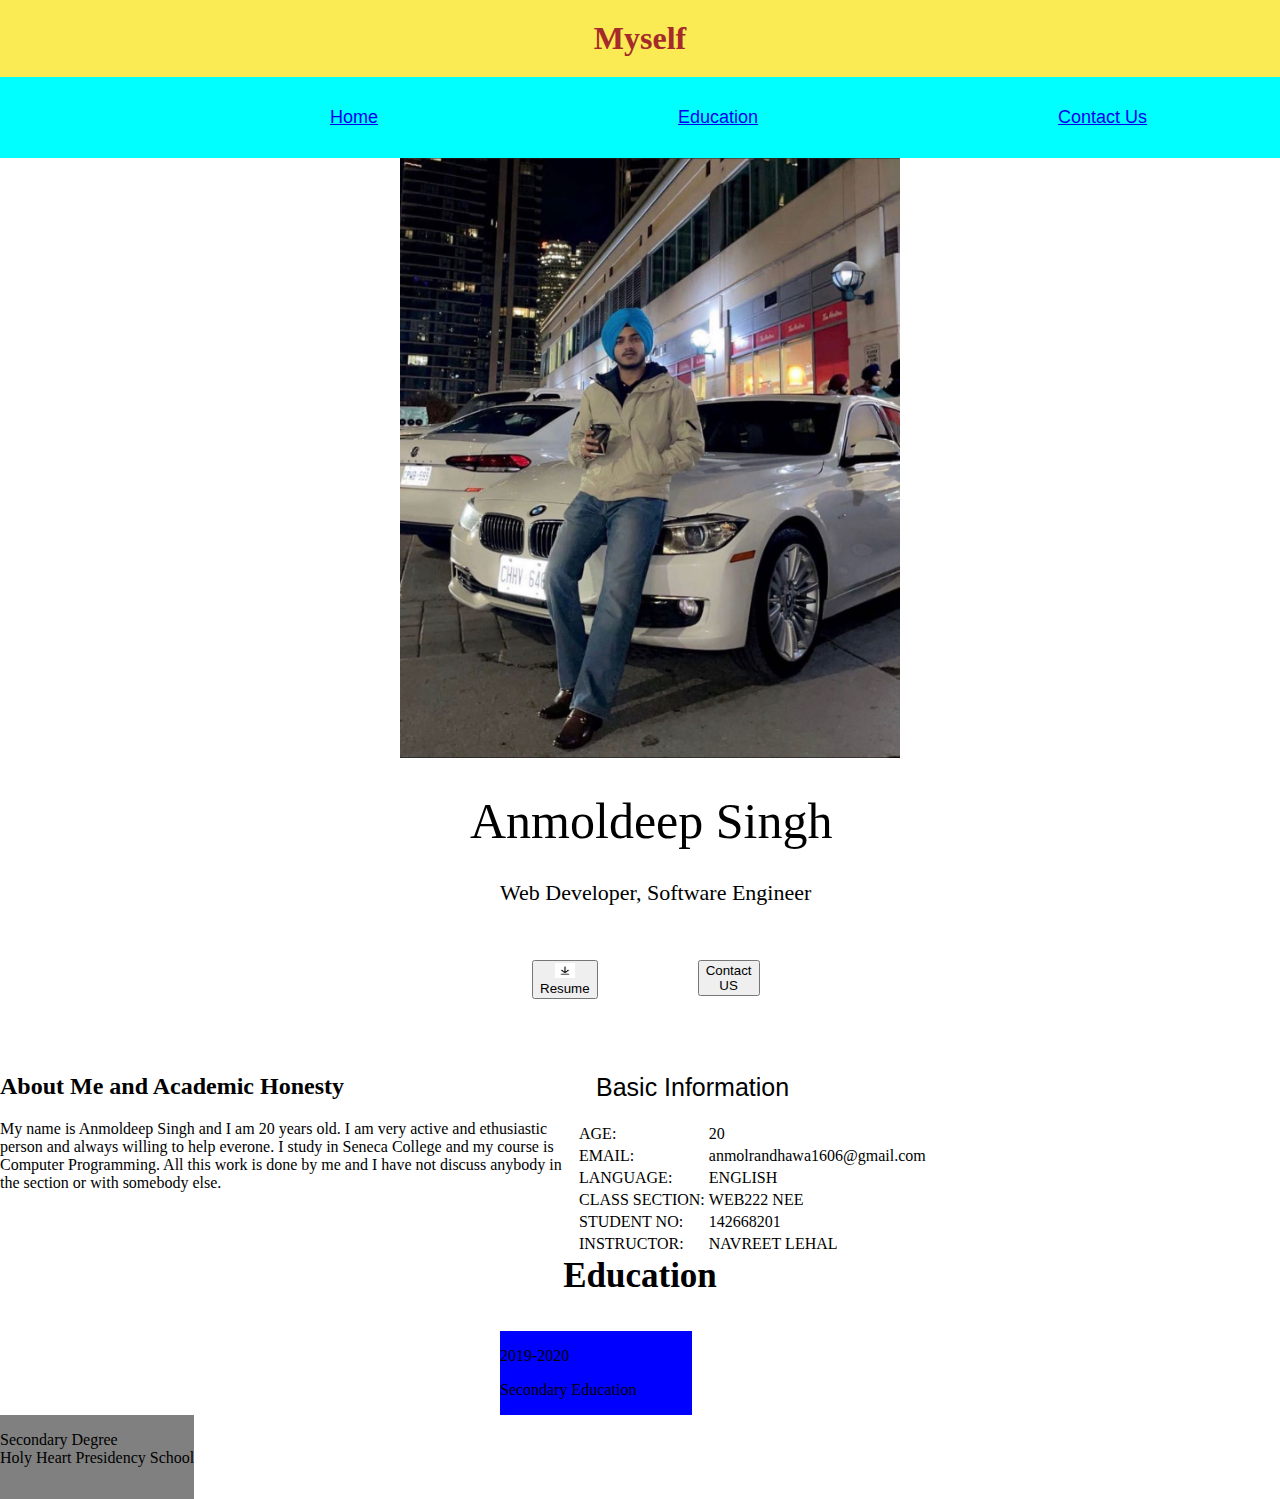
<file: index.html>
<!DOCTYPE html>
<html lang="en">
<head>
    <meta charset="UTF-8">
    <meta http-equiv="X-UA-Compatible" content="IE=edge">
    <meta name="viewport" content="width=device-width, initial-scale=1.0">
    <title>My Site</title>
    <link rel="stylesheet" href= "my.css" type="text/css"/>
</head>
<body>
    <h1 style="text-align: center; color: brown;">Myself</h1>
 
    
    <header class="head">
        <div style="margin-right: 300px; margin-left: 300px;">
        <a target="new"  href="index.html">Home</a> 
    </div >
    <div style="margin-right: 300px;">
        <a target="new" href="about.html">Education </a>
    </div>
         <a target="new" href="honesty.html">Contact Us</a>
       
    </header>
<figure class="fig">
    <div>
        <img width ="500" height="600" src="img_2.jpg" alt="Myself">
        <figcaption class="picture"> Anmoldeep Singh</figcaption>
        <p class="para">Web Developer, Software Engineer</p>
    </div>
<section class="button">
    <div class="button1">
        <a href="./web Resume.pdf" download><button type="button" ><img width ="20" height="15" src="download.jpg" alt="icon">
    Resume</button></a>
    </div>
    <div class="button2">
        <button type="button" >
            Contact US</button>
    </div>
</section>
</figure>
<section>
<div class="txt">
    <h2>About Me and Academic Honesty</h2>
<p >
    My name is Anmoldeep Singh and I am 20 years old. I am very active and ethusiastic person and always willing to help everone.
    I study in Seneca College and my course is Computer Programming. All this work is done by me and I have not discuss anybody in the section or 
    with somebody else.
</p> </div>
<div class="tbh">
<table >
    <caption class="table">
        Basic Information</caption>
  
    <tr >
      <td>AGE:</td>
      <td>20 </td>
    </tr>
  
  <tr>
    <td>EMAIL: </td>
    <td>anmolrandhawa1606@gmail.com</td>
  </tr>
  <tr>
        <td>LANGUAGE:</td>
      <td>ENGLISH</td>
    </tr>
    <tr><td> CLASS SECTION: </td>
        <td> WEB222 NEE</td></tr>
    <tr>
        <td>STUDENT NO:</td>
      <td> 142668201</td>
    </tr>
    <tr>
        <td> INSTRUCTOR:</td>
      <td> NAVREET LEHAL</td>
    </tr>    
</table>
</div>
</section>

<br>


    <h3>Education</h3>
    <div>
    <div class="edu">
    <p >2019-2020</p>
<p>Secondary Education</p>
</div>
<div class="edu1">
    <p style="margin-bottom: 0px;">Secondary Degree</p>
    <P style="margin-top: 0px; margin-bottom: 32px;">Holy Heart Presidency School</P>
</div>
</div>
</body>
</html>
</file>
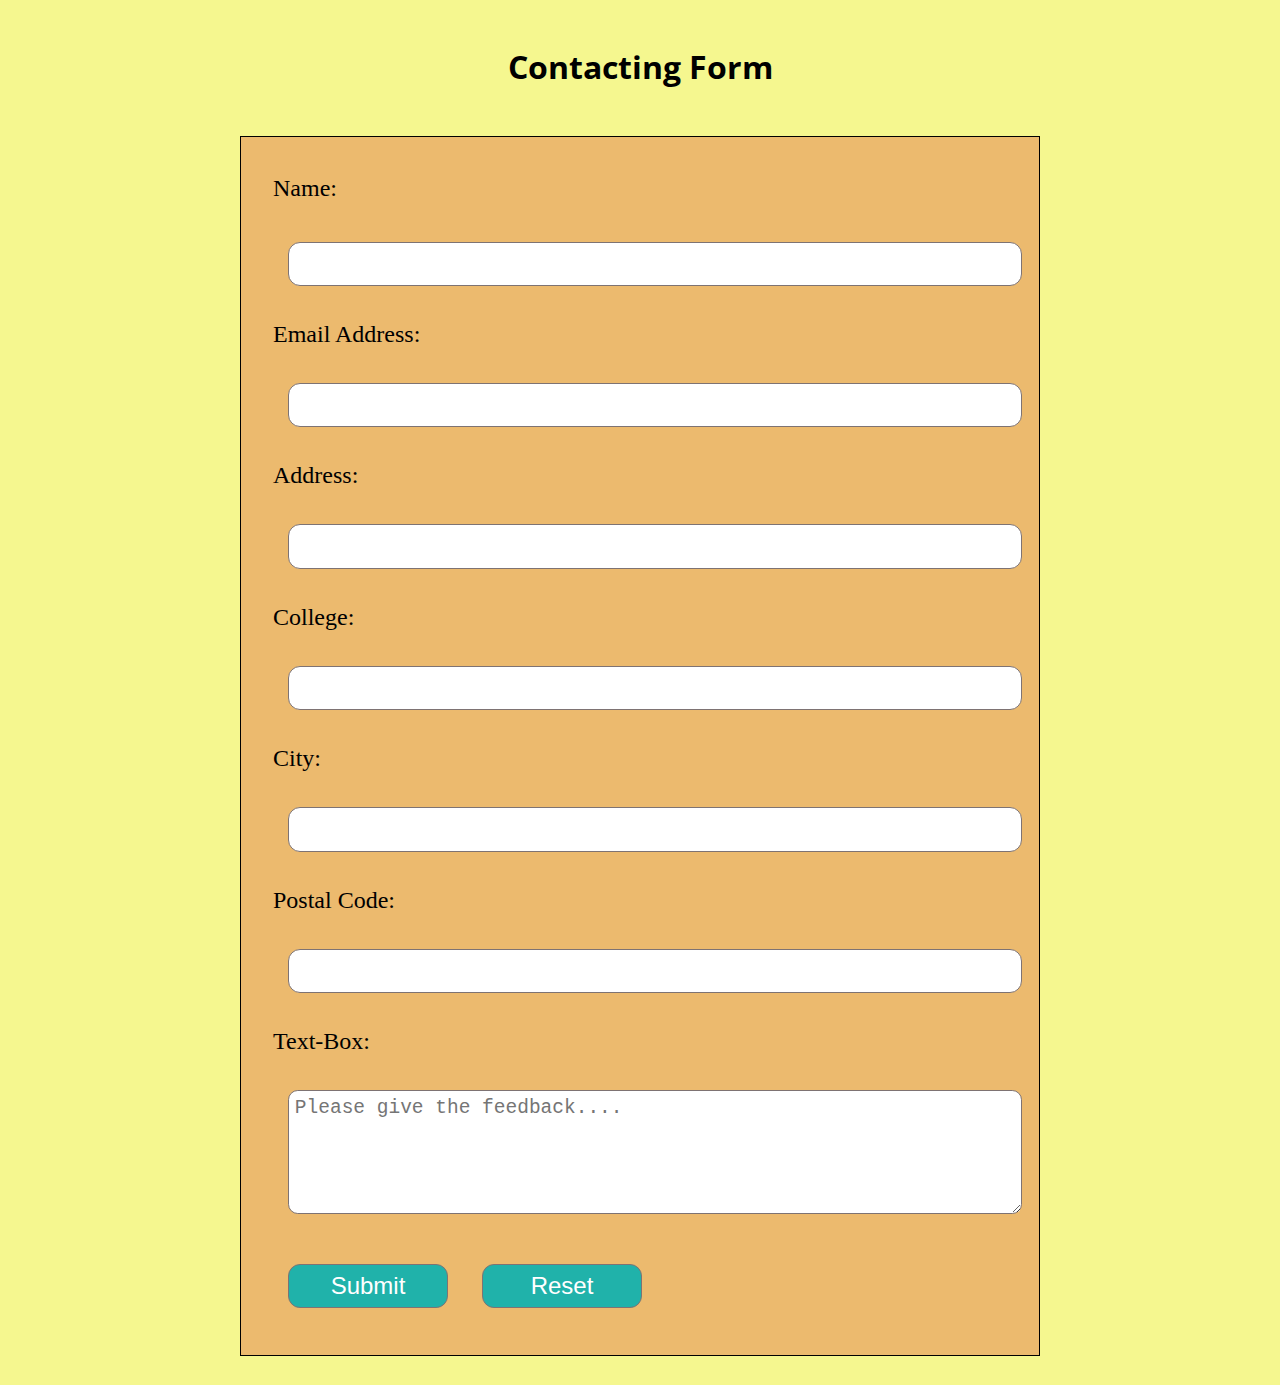
<file: form.html>
<!DOCTYPE html>
<html lang="en">
<head>
    <meta charset="UTF-8">
    <meta http-equiv="X-UA-Compatible" content="IE=edge">
    <meta name="viewport" content="width=  , initial-scale=1.0">
    <title>Conatct US</title>
    <link rel="stylesheet" href= "form.css" type="text/css"/>
</head>
<body>
<h1 style="text-align: center;">Contacting Form</h1>   
 <form name="conatcting" action="https://formspree.io/ " method="post">
     <label for="conatcting-name">Name:</label>
<input name="username" 
id="nme"
 type="text"
  maxlength="50" 
  autocomplete="Name"

tabindex="1"/>

<label for="conatcting-name">Email Address:</label>
<input name="Email" 
id="eml"
 type="text"
  maxlength="100" 
  autocomplete="Email Address"
 
tabindex="2"/>

<label for="conatcting-name"> Address:</label>
<input name="Address" 
id="adr"
 type="text"
  maxlength="100" 
  autocomplete="Address"
tabindex="3"/>

<label for="conatcting-college"> College:</label>
<input name="College" 
id="clg"
 type="text"
  maxlength="100" 
  autocomplete="College"
tabindex="4"/>


<label for="city">City:</label>
<input 
list="city" 
name="city"
 id="City"
 tabindex="5">

<datalist id="city">
  <option value="Brampton">
  <option value="Mississuaga">
  <option value="North York">
  <option value="Vaughn">
  <option value="Eitobico">
</datalist>


    <label for="Postal_code">Postal Code:</label>
    <input type="text" 
    id="country_code"
     name="country_code"
    pattern="[A-Za-z][0-9][A-Za-z] [0-9][A-Za-z][0-9]"
    tabindex="6"
     title="Three letter country code">

<label for="txt-area">Text-Box:</label>
<textarea id="txt-area"
name="text"
rows="5"
placeholder="Please give the feedback...."
tabindex="7">
</textarea>

<div class="butns">
<input type="submit"
id="btn1" 
name="Submit"
  value="Submit"
   tabindex="8">

   <input type="reset"
   name="Reset"
   id="btn2" 
    value="Reset"
     tabindex="9">
</div>
    </form>
</body>
</html>
</file>
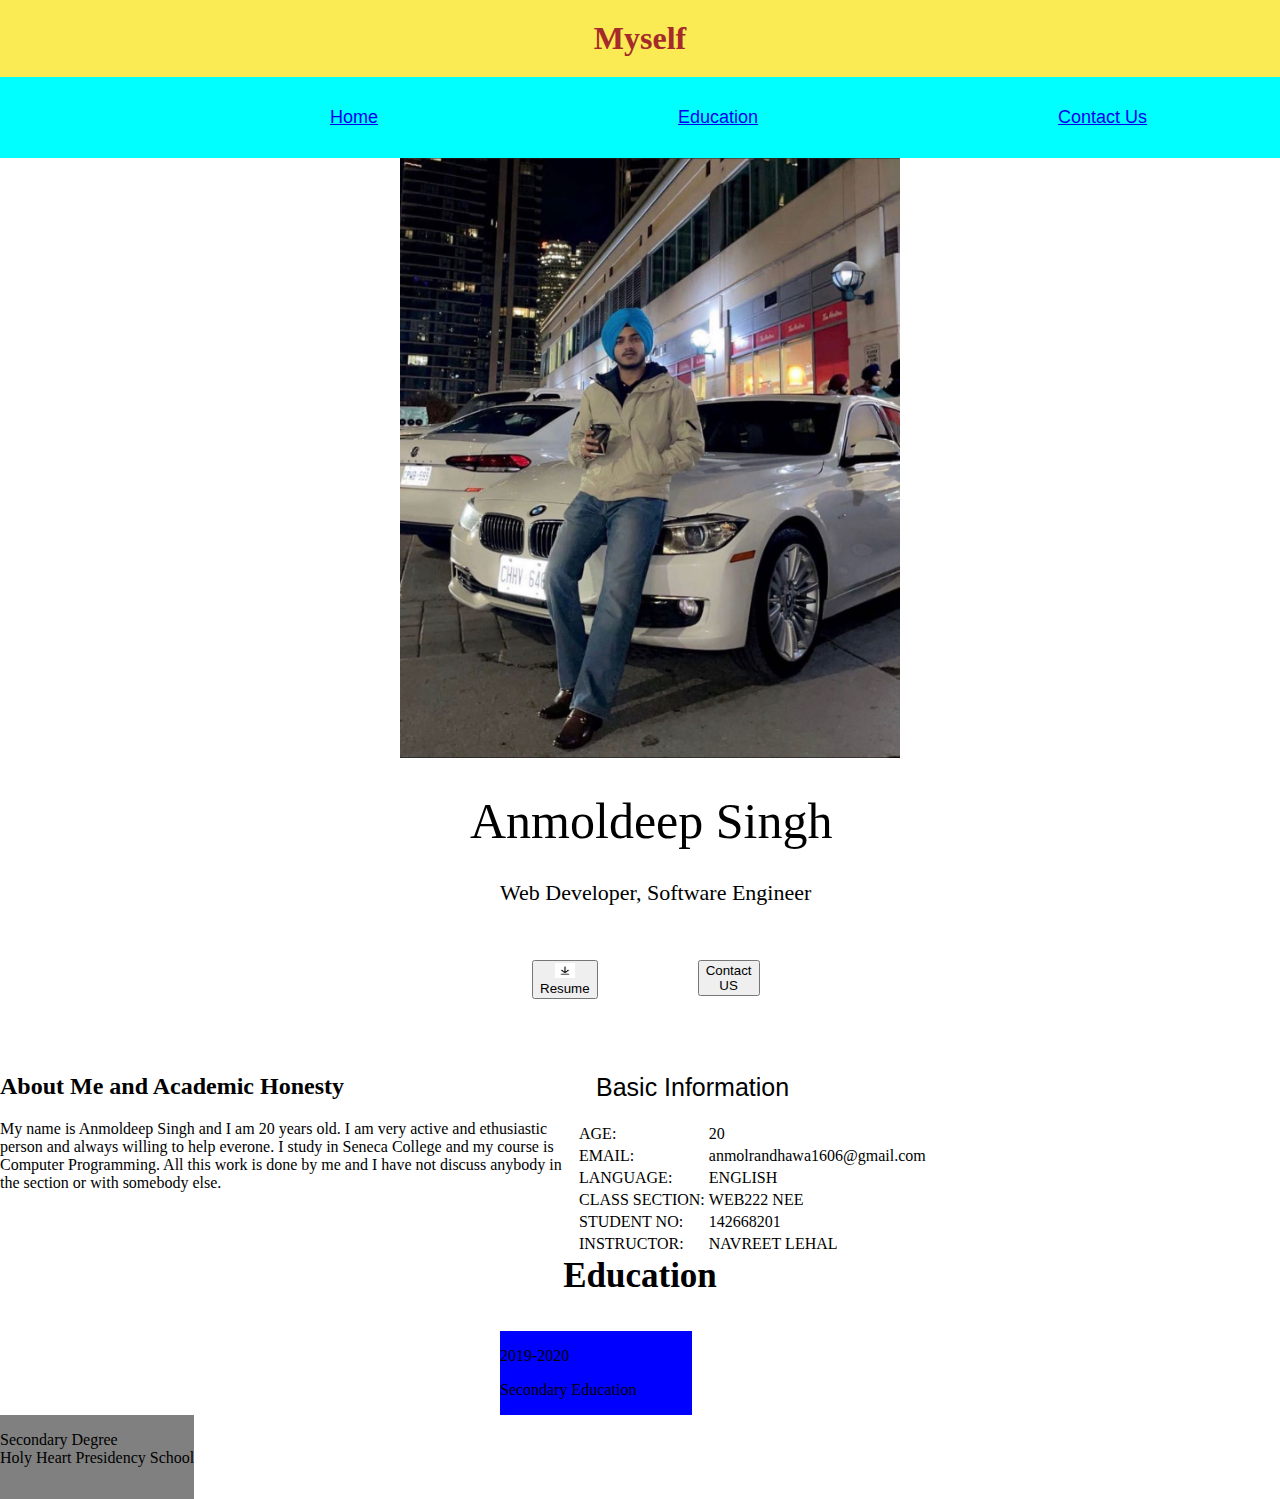
<file: my.html>
<!DOCTYPE html>
<html lang="en">
<head>
    <meta charset="UTF-8">
    <meta http-equiv="X-UA-Compatible" content="IE=edge">
    <meta name="viewport" content="width=device-width, initial-scale=1.0">
    <title>My Site</title>
    <link rel="stylesheet" href= "my.css" type="text/css"/>
</head>
<body>
    <h1 style="text-align: center; color: brown;">Myself</h1>
 
    
    <header class="head">
        <div style="margin-right: 300px; margin-left: 300px;">
        <a target="new"  href="index.html">Home</a> 
    </div >
    <div style="margin-right: 300px;">
        <a target="new" href="about.html">Education </a>
    </div>
         <a target="new" href="honesty.html">Contact Us</a>
       
    </header>
<figure class="fig">
    <div>
        <img width ="500" height="600" src="img_2.jpg" alt="Myself">
        <figcaption class="picture"> Anmoldeep Singh</figcaption>
        <p class="para">Web Developer, Software Engineer</p>
    </div>
<section class="button">
    <div class="button1">
        <a href="./web Resume.pdf" download><button type="button" ><img width ="20" height="15" src="download.jpg" alt="icon">
    Resume</button></a>
    </div>
    <div class="button2">
        <button type="button" >
            Contact US</button>
    </div>
</section>
</figure>
<section>
<div class="txt">
    <h2>About Me and Academic Honesty</h2>
<p >
    My name is Anmoldeep Singh and I am 20 years old. I am very active and ethusiastic person and always willing to help everone.
    I study in Seneca College and my course is Computer Programming. All this work is done by me and I have not discuss anybody in the section or 
    with somebody else.
</p> </div>
<div class="tbh">
<table >
    <caption class="table">
        Basic Information</caption>
  
    <tr >
      <td>AGE:</td>
      <td>20 </td>
    </tr>
  
  <tr>
    <td>EMAIL: </td>
    <td>anmolrandhawa1606@gmail.com</td>
  </tr>
  <tr>
        <td>LANGUAGE:</td>
      <td>ENGLISH</td>
    </tr>
    <tr><td> CLASS SECTION: </td>
        <td> WEB222 NEE</td></tr>
    <tr>
        <td>STUDENT NO:</td>
      <td> 142668201</td>
    </tr>
    <tr>
        <td> INSTRUCTOR:</td>
      <td> NAVREET LEHAL</td>
    </tr>    
</table>
</div>
</section>

<br>


    <h3>Education</h3>
    <div>
    <div class="edu">
    <p >2019-2020</p>
<p>Secondary Education</p>
</div>
<div class="edu1">
    <p style="margin-bottom: 0px;">Secondary Degree</p>
    <P style="margin-top: 0px; margin-bottom: 32px;">Holy Heart Presidency School</P>
</div>
</div>
</body>
</html>
</file>
<file: my.css>
.head{
display: flex;
padding: 30px;
background-color: aqua;
font-family: 'Lucida Sans', 'Lucida Sans Regular', 'Lucida Grande', 'Lucida Sans Unicode', Geneva, Verdana, sans-serif;
font-size: large;
}
h1{
    margin: 0px;
    padding: 20px;
    background-color: rgba(250, 233, 78, 0.966);
}
body{
    margin: 0px;
}
.picture{
    margin-left: 40px;
    font-size: 50px;
    padding: 30px;
}
.fig{
    margin: 0px;
    padding-left: 400px;
    padding-right: 400px;
}
.para{
    margin-left: 100px;
    font-size: 22px;
    margin-top: 0px;
    margin-bottom: 0px;
}
.button{
    display: flex;
    color: white;
    padding: 50px 130px;
    text-decoration: none;
   border-radius: 5px;
   overflow: hidden;
    font-size: 16px;
    margin: 4px 2px;
    cursor: pointer;

}
.button1.button2:hover{
    background: rgba(10, 104, 10, 0.185);
}

.button1{
    margin-right: 100px;
    display: inline-flex;
}
.table{
    font-size: 25px;
    font-style: bold;
    font-family: 'Franklin Gothic Medium', 'Arial Narrow', Arial, sans-serif;
    text-align: initial;
    padding: 20px;
}
.txt{
    float: left;
    width: 45%;
}
.tbh{
    float: left;
    width: 50%;
}
h3{
    text-align: center;
    font-size: 35px;

}
.edu{
    float: left;
    width: 15%;
   margin-left: 500px;
    background-color: blue;
  
}
.edu1{
    float: left;
    background-color: grey;
    margin-right: 450px;
}
</file>
<file: form.css>
@import url('https://fonts.googleapis.com/css2?family=Raleway:wght@200&display=swap');
@import url('https://fonts.googleapis.com/css2?family=Open+Sans:wght@600&family=Raleway:wght@200&display=swap');
*{
    box-sizing: border-box;
}
body{
    background-color: #ecef2885;
    padding: 1em;
    font-family: "Open Sans" ,sans-serif;
}
form{
    background-color: #d5171745;
    margin-top: 3em;
    padding: 2em;
    border: 1px solid black;
    max-width: 800px;
    min-width: 400px;
    margin-left: auto;
    margin-right: auto;
    display: grid;
    align-items: center;
    grid-template-rows: 1fr 2fr;
    grid-gap:20px;
}
form label{ 
   font-family: "Railway" ,"sans-serif"; 
font-size: 1.5em;
}
input,textarea{
    width: 100%;
    padding: 0.3em;
    margin: 15px;
    font-size: 1.5em;
    border: 1px solid rgb(126, 115, 115);
    border-radius: 0.50em;
}
input:focus,
textarea:focus{
    outline:2px solid lightseagreen
}
input[type="submit"],
input[type="reset"]{
width:160px;
    background-color: lightseagreen;
    color: white;
}

input[type="submit"]:hover,
input[type="submit"]:focus,
input[type="reset"]:hover,
input[type="reset"]:focus{
width:160px;
    background-color: lightseagreen;
    outline: 2px solid black;
}
</file>
